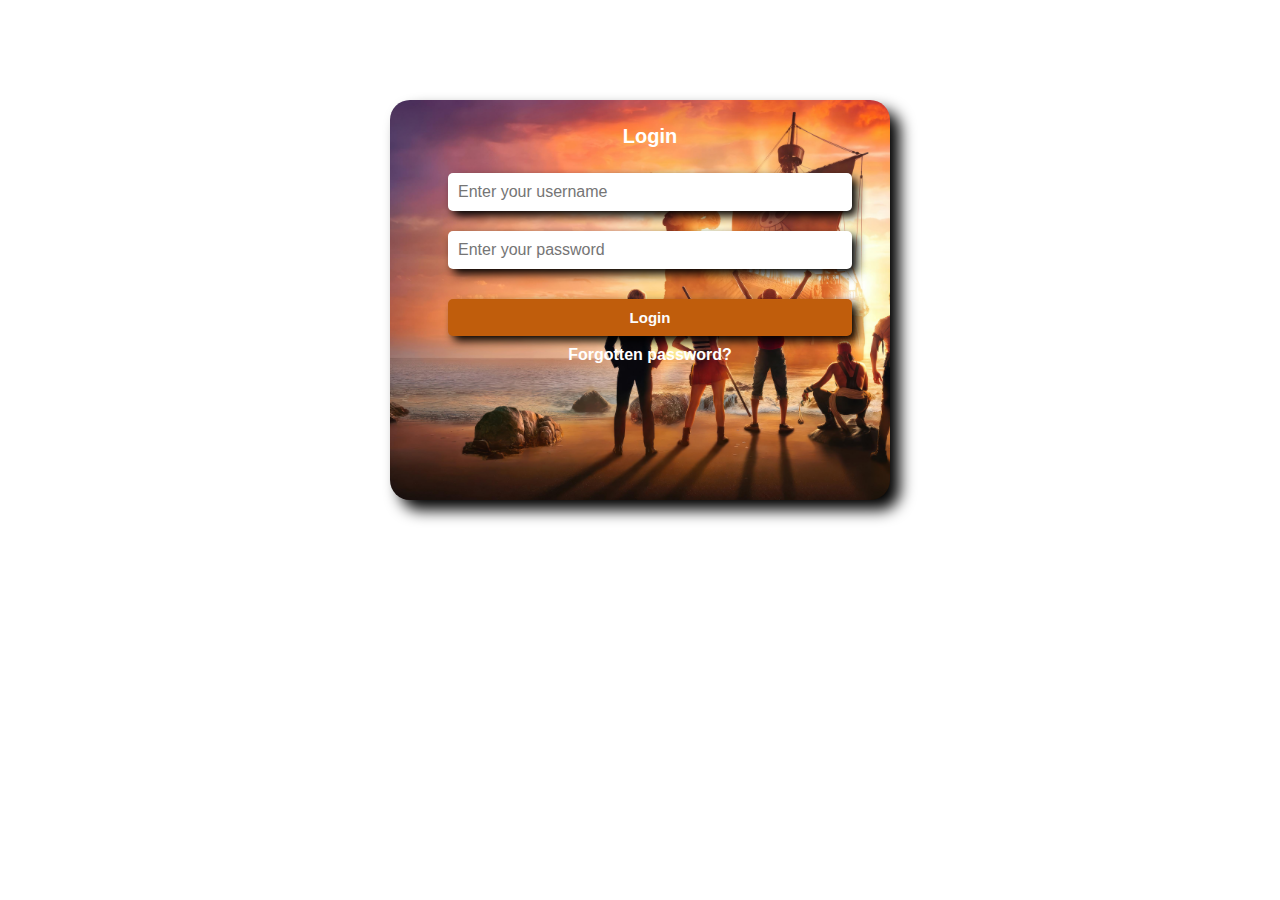
<file: index.html>
<!DOCTYPE html>
<html lang="en">
<head>
    <meta charset="UTF-8">
    <meta name="viewport" content="width=device-width, initial-scale=1.0">
    <title>LogIn</title>
    <link rel="stylesheet" href="css/login.css">
</head>
<body>

    <div class="login">
        <div class="textlogin">
                <label>Login</label>
            </div>
        <div class="input-group">
            <input type="text" id="username"placeholder="Enter your username">
        </div>

        <div class="input-group">
        <input type="password" id="password" placeholder="Enter your password">
        </div>


        <div class="login-button">
          <a href = "main.html" target="_blank" ><button type="submit">Login</button>
            </a>
        </div>
    
    <a href="forgotten.html" target="_blank">Forgotten password?</a>
    </div>

    

</body>
</html>
</file>
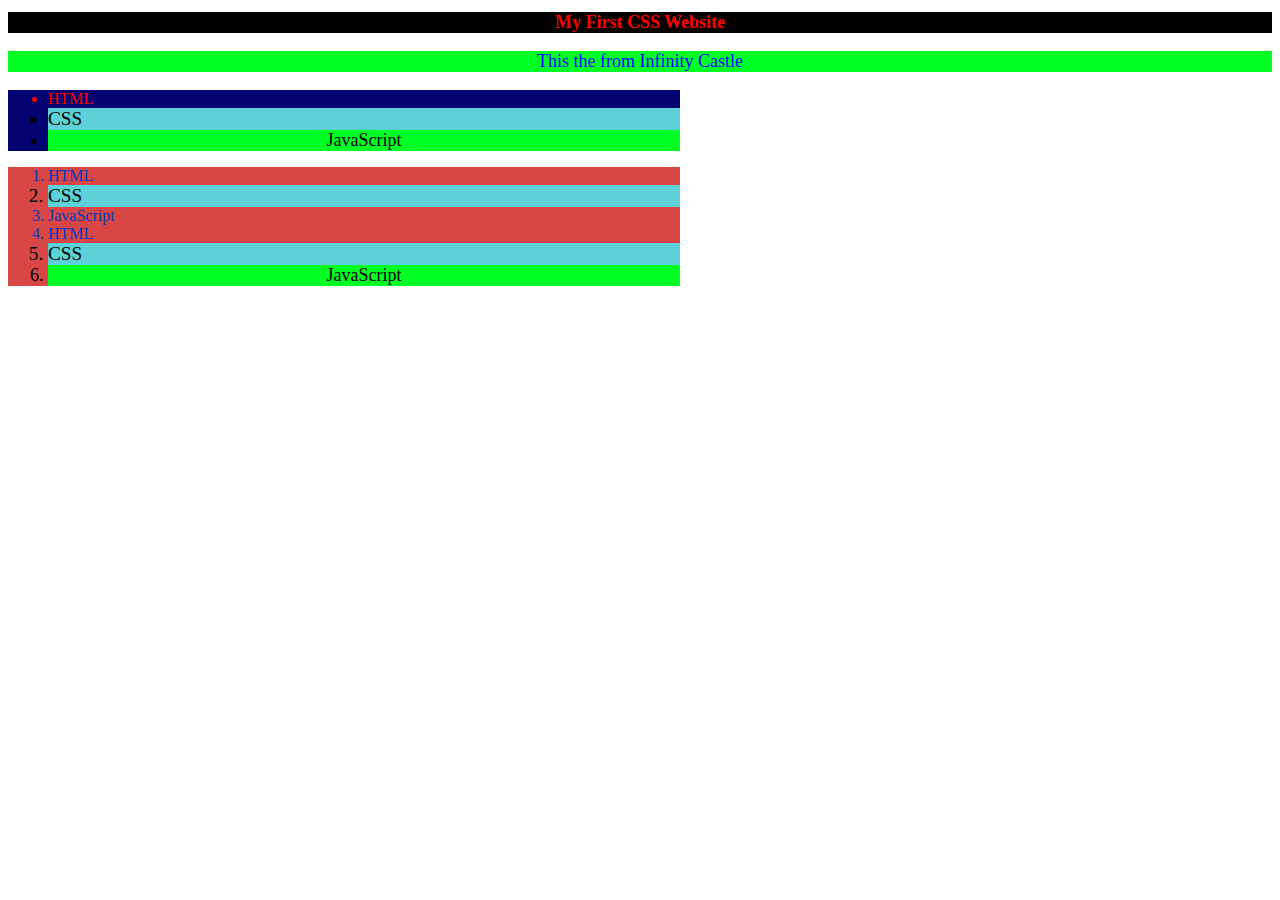
<file: css.html>
<!DOCTYPE html>
<html lang="en">
<head>
    <meta charset="UTF-8">
    <meta name="viewport" content="width=device-width, initial-scale=1.0">
    <title>My First Website</title>
    <style>
        ul {
            color: red;
            width: 50%;
            height: 50%;
            background-color: rgb(3, 3, 114);
        }
        ol {
            color: rgb(8, 56, 189);
            background-color: #d84646;
            width: 50% ;
        }
        #high {
            background-color: rgb(93, 208, 216);
            color: #000;
            font-size: larger;
        }
        .bdms {
            background-color: rgb(0, 255, 34);
            color: #000;
            font-size: large;
            text-align: center;
            
        }
    
    </style>
</head>
<body>
    <h1 style="color: red; background-color: black;" class="bdms">My First CSS Website</h1>
    <p style="color: blue;" class="bdms">This the from Infinity Castle</p>
    <ul>
        <li>HTML</li>
        <li id="high">CSS</li>
        <li class="bdms">JavaScript</li>
    </ul>
    <ol>
        <li>HTML</li>
        <li id="high">CSS</li>
        <li>JavaScript</li>
        <li>HTML</li>
        <li id="high">CSS</li>
        <li class="bdms">JavaScript</li>
</body>
</html>
</file>
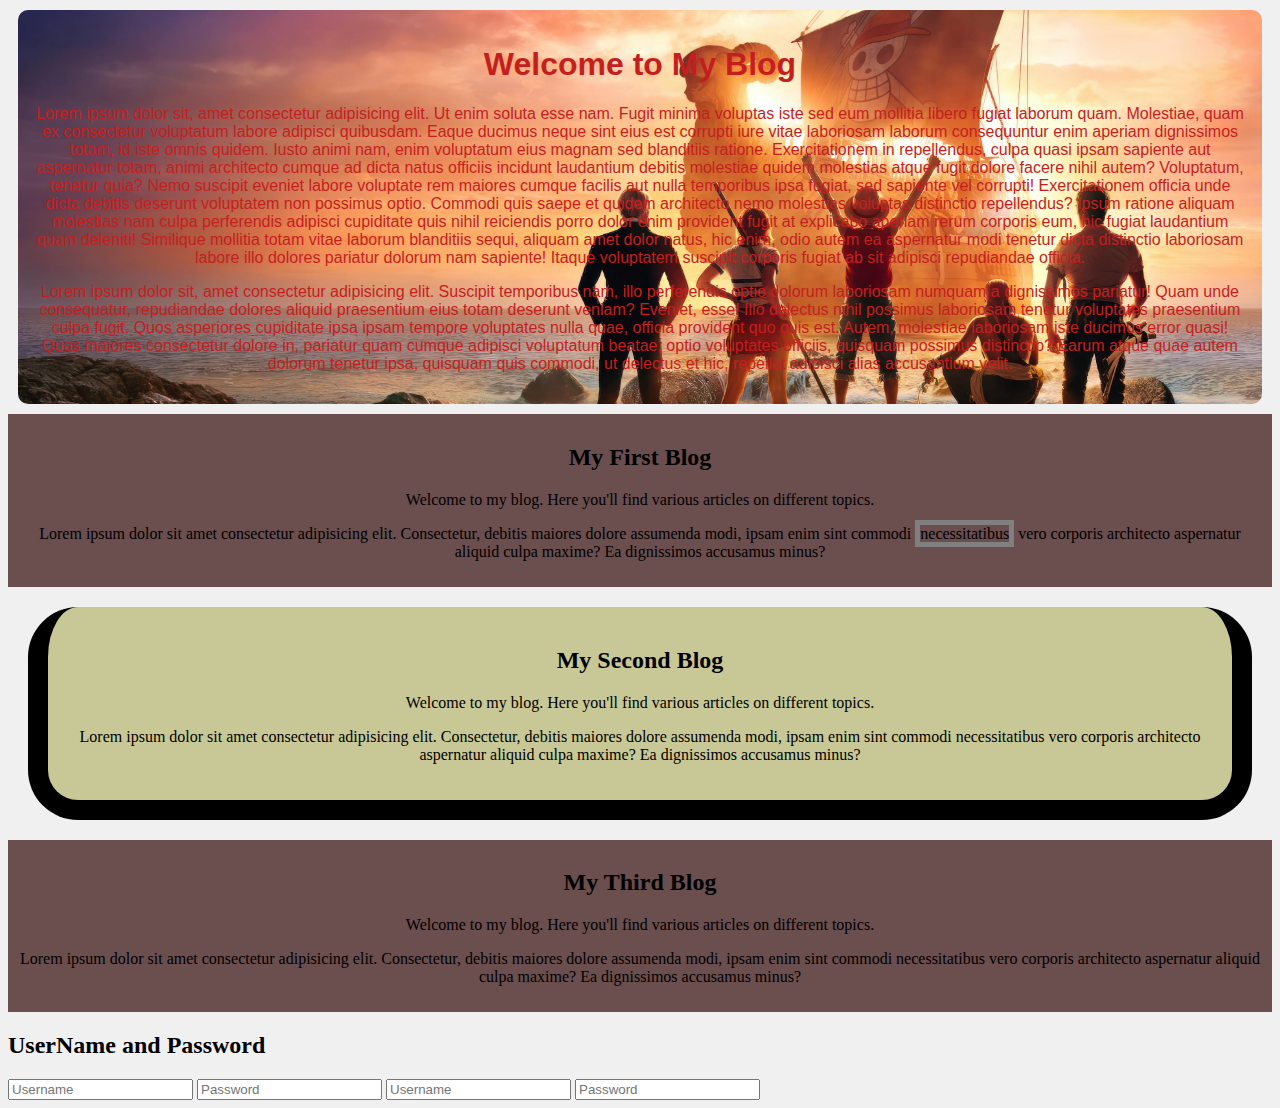
<file: external.html>
<!DOCTYPE html>
<html lang="en">
<head>
    <meta charset="UTF-8">
    <meta name="viewport" content="width=device-width, initial-scale=1.0">
    <title>External</title>
    <link rel="stylesheet" href="css/style.css">
    <style></style>
</head>
<header class="header">
    <h1>Welcome to My Blog</h1>
    <p>Lorem ipsum dolor sit, amet consectetur adipisicing elit. Ut enim soluta esse nam. Fugit minima voluptas iste sed eum mollitia libero fugiat laborum quam. Molestiae, quam ex consectetur voluptatum labore adipisci quibusdam. Eaque ducimus neque sint eius est corrupti iure vitae laboriosam laborum consequuntur enim aperiam dignissimos totam, id iste omnis quidem. Iusto animi nam, enim voluptatum eius magnam sed blanditiis ratione. Exercitationem in repellendus, culpa quasi ipsam sapiente aut aspernatur totam, animi architecto cumque ad dicta natus officiis incidunt laudantium debitis molestiae quidem molestias atque fugit dolore facere nihil autem? Voluptatum, tenetur quia? Nemo suscipit eveniet labore voluptate rem maiores cumque facilis aut nulla temporibus ipsa fugiat, sed sapiente vel corrupti! Exercitationem officia unde dicta debitis deserunt voluptatem non possimus optio. Commodi quis saepe et quidem architecto nemo molestias voluptas distinctio repellendus? Ipsum ratione aliquam molestias nam culpa perferendis adipisci cupiditate quis nihil reiciendis porro dolor enim provident fugit at explicabo aperiam rerum corporis eum, hic fugiat laudantium quam deleniti! Similique mollitia totam vitae laborum blanditiis sequi, aliquam amet dolor natus, hic enim, odio autem ea aspernatur modi tenetur dicta distinctio laboriosam labore illo dolores pariatur dolorum nam sapiente! Itaque voluptatem suscipit corporis fugiat ab sit adipisci repudiandae officia.</p>
    <p>Lorem ipsum dolor sit, amet consectetur adipisicing elit. Suscipit temporibus nam, illo perferendis optio dolorum laboriosam numquam a dignissimos pariatur! Quam unde consequatur, repudiandae dolores aliquid praesentium eius totam deserunt veniam? Eveniet, esse! Illo delectus nihil possimus laboriosam tenetur voluptates praesentium culpa fugit. Quos asperiores cupiditate ipsa ipsam tempore voluptates nulla quae, officia provident quo quis est. Autem, molestiae laboriosam iste ducimus error quasi! Quas maiores consectetur dolore in, pariatur quam cumque adipisci voluptatum beatae, optio voluptates officiis, quisquam possimus distinctio? Earum atque quae autem dolorum tenetur ipsa, quisquam quis commodi, ut delectus et hic, repellat adipisci alias accusantium velit.
    </p>
</header>
<body>
        <div class="factos">
        <h2>My First Blog</h2>
        <p>Welcome to my blog. Here you'll find various articles on different topics.</p>
        <p>Lorem ipsum dolor sit amet consectetur adipisicing elit. Consectetur, debitis maiores dolore assumenda modi, ipsam enim sint commodi 
            <span id="minimalist">necessitatibus</span>  vero corporis architecto aspernatur aliquid culpa maxime? Ea dignissimos accusamus minus?</p>
    </div>
    <div id="Second" class="factos">
        <h2>My Second Blog</h2>
        <p>Welcome to my blog. Here you'll find various articles on different topics.</p>
        <p>Lorem ipsum dolor sit amet consectetur adipisicing elit. Consectetur, debitis maiores dolore assumenda modi, ipsam enim sint commodi necessitatibus vero corporis architecto aspernatur aliquid culpa maxime? Ea dignissimos accusamus minus?</p>
    </div>
    <div class="factos">
        <h2>My Third Blog</h2>
        <p>Welcome to my blog. Here you'll find various articles on different topics.</p>
        <p>Lorem ipsum dolor sit amet consectetur adipisicing elit. Consectetur, debitis maiores dolore assumenda modi, ipsam enim sint commodi necessitatibus vero corporis architecto aspernatur aliquid culpa maxime? Ea dignissimos accusamus minus?</p>
    </div>

    <h2>UserName and Password</h2>
    <input type="text" placeholder="Username">
    <input type="password" placeholder="Password">
    <input type="text" placeholder="Username">
    <input type="password" placeholder="Password">
</body>
</html>
</file>
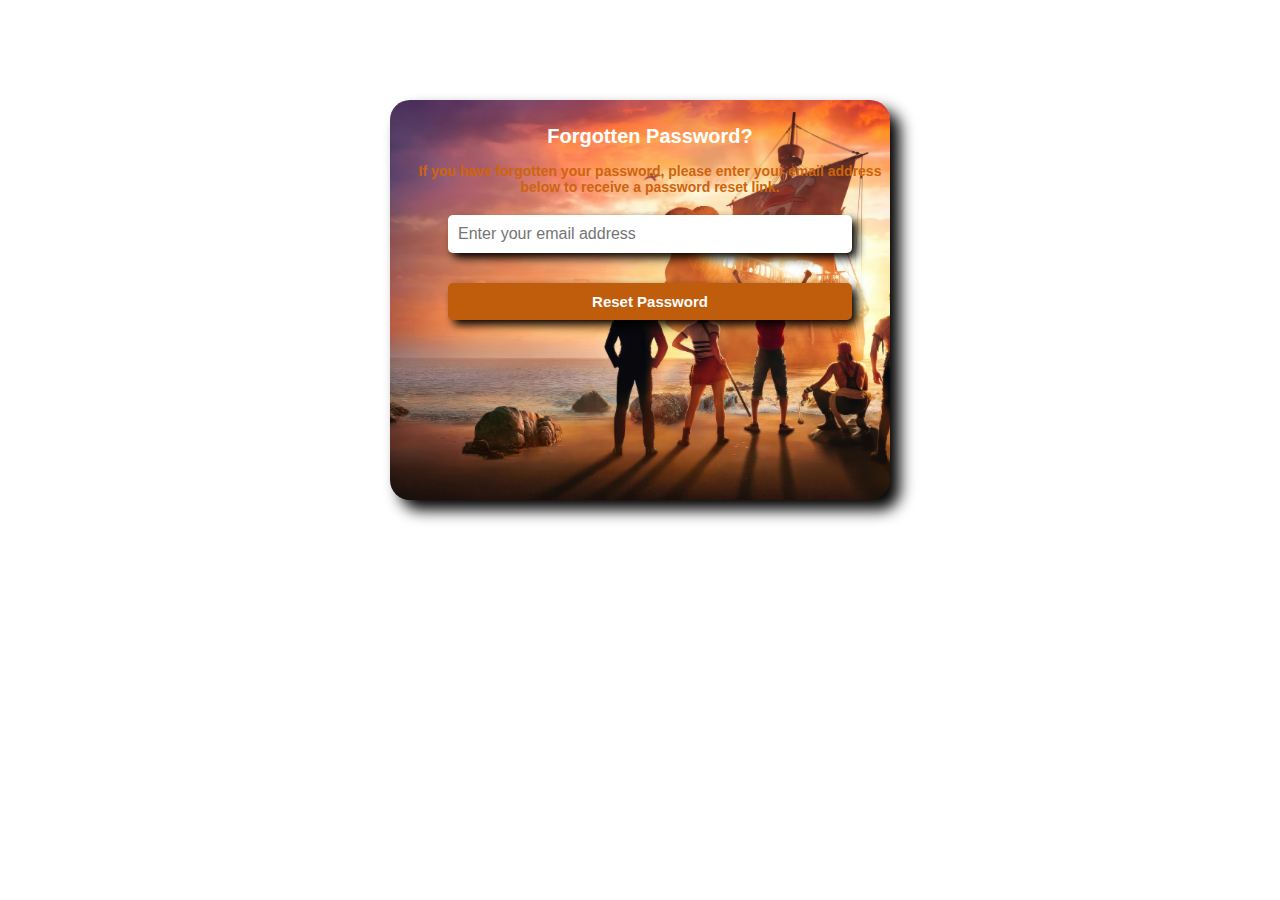
<file: forgotten.html>
<!DOCTYPE html>
<html lang="en">
<head>
    <meta charset="UTF-8">
    <meta name="viewport" content="width=device-width, initial-scale=1.0">
    <title>Forgotten</title>
    <link rel="stylesheet" href="css/forget.css">
</head>
<body>
   <div class="forgotpassword">
    <div class="textforgotten">
            <label>Forgotten Password?</label>
        </div>
        <p>If you have forgotten your password, please enter your email address below to receive a password reset link.</p>
  
        <div id="input-group">
         <input type="email" id="email" placeholder="Enter your email address">
    </div>
    <div class="reset-button">
       <a href="newpass.html" target="_blank"> <button type="submit">Reset Password</button>
        </a>
    </div>

    </div>
   
</body>
</html>
</file>
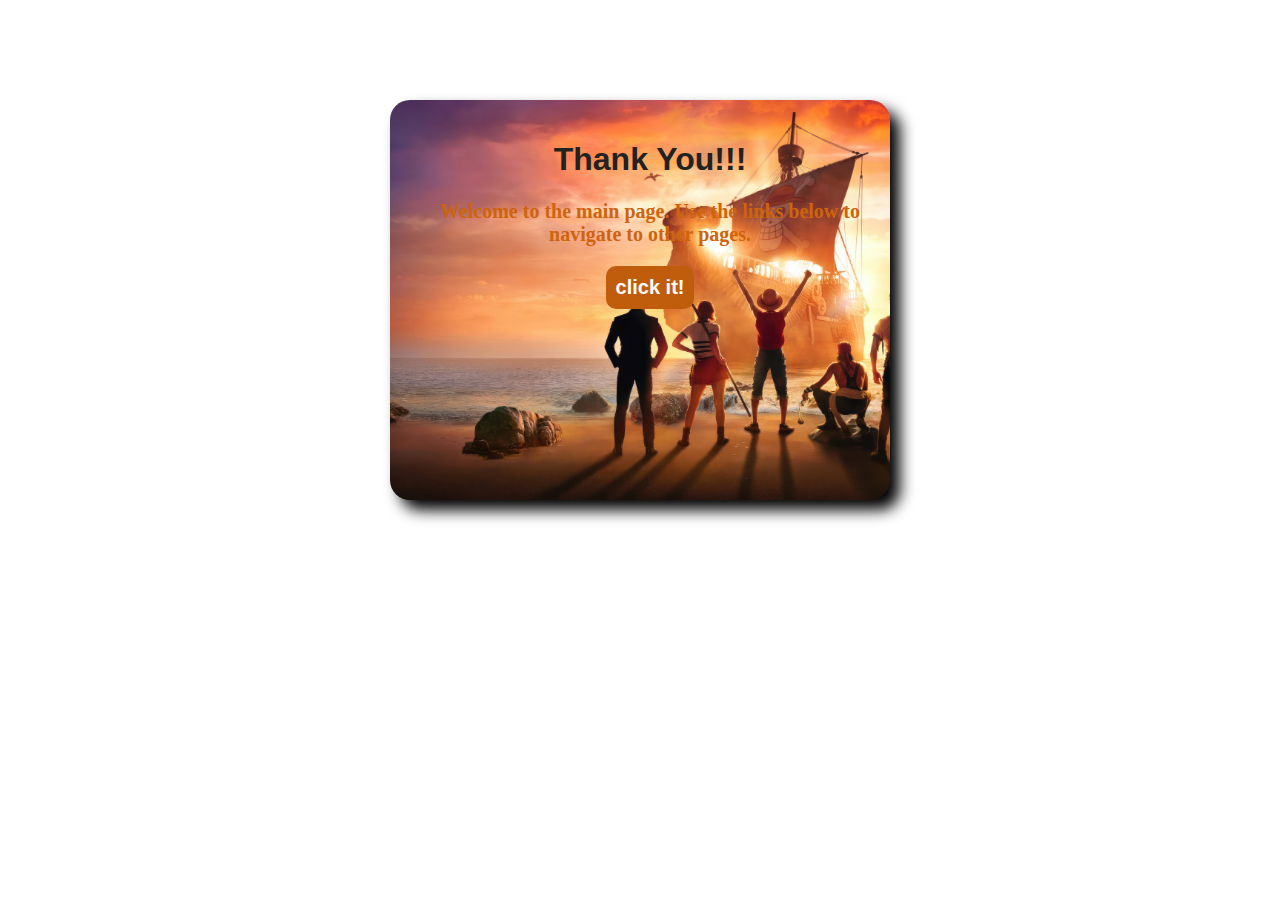
<file: main.html>
<!DOCTYPE html>
<html lang="en">
<head>
    <meta charset="UTF-8">
    <meta name="viewport" content="width=device-width, initial-scale=1.0">
    <title>Main</title>
    <link rel="stylesheet" href="css/main.css">
</head>
<body>
    <div class = main-page>
    <div class = "Main"><h1>Thank You!!!</h1></div>
    <div>
        <p>Welcome to the main page. Use the links below to navigate to other pages.</p>
    </div>
    <div>
            <a href="https://youtube.com/shorts/N6tuaoEsrNk?si=3FPjnMXS7Ngo2yRF" target="_blank"> <button>click it!</button></a>

    </div>
    
    </div>
</body>

</html>
</file>
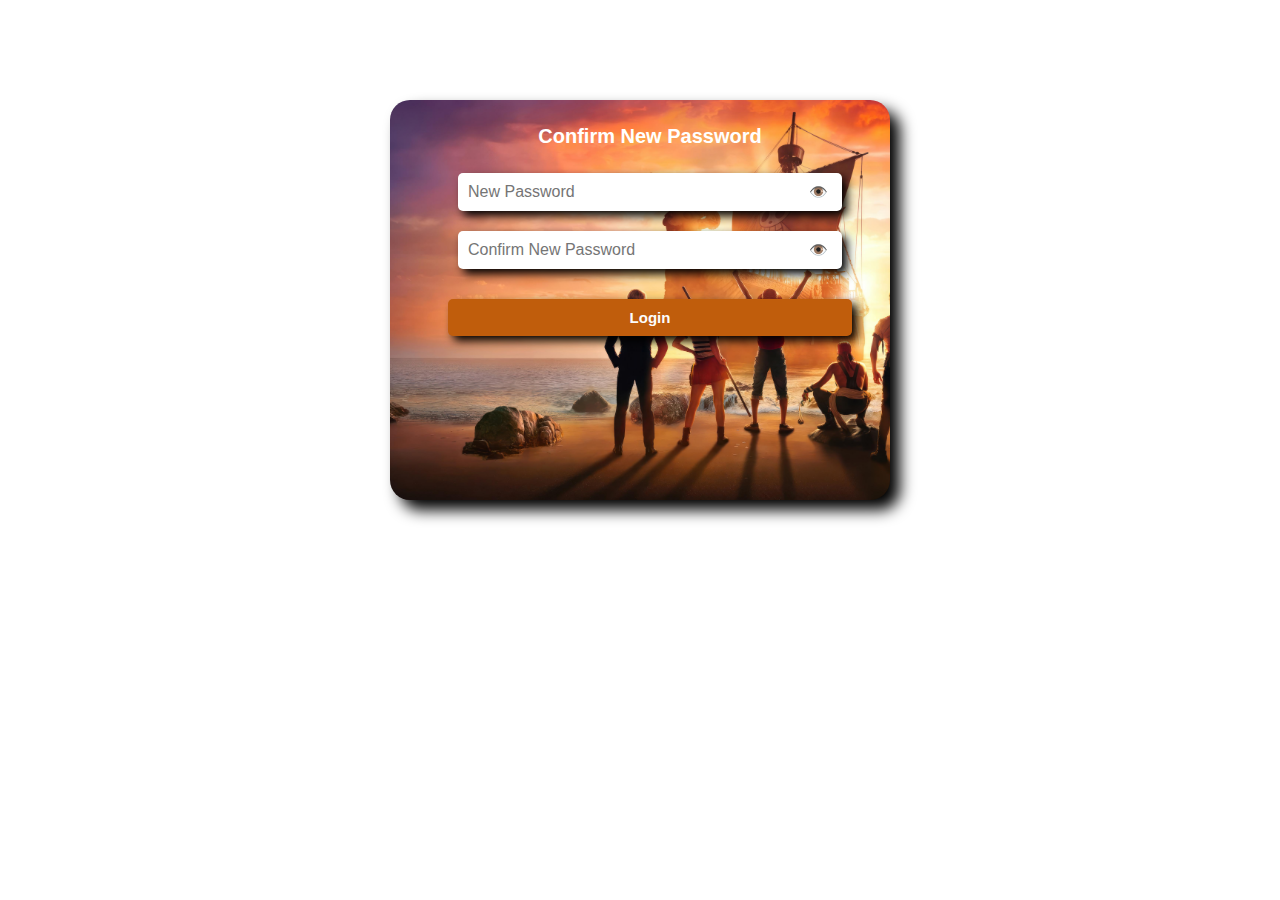
<file: newpass.html>
<!DOCTYPE html>
<html lang="en">
<head>
    <meta charset="UTF-8">
    <meta name="viewport" content="width=device-width, initial-scale=1.0">
    <title>New Password</title>
    <link rel="stylesheet" href="css/newpass.css">
</head>
<body>
    <body>

<div class="login">
  <div class="textlogin">
    <label>Confirm New Password</label>
  </div>

  <div class="input-group">
    <input type="password" id="password" placeholder="New Password">
    <button type="button" class="toggle-btn" onclick="togglePass('password', this)">👁️</button>
  </div>

  <div class="input-group">
    <input type="password" id="confirmpassword" placeholder="Confirm New Password">
    <button type="button" class="toggle-btn" onclick="togglePass('confirmpassword', this)">👁️</button>
  </div>

  <div class="login-button">
    <a href="main.html" target="_blank">
      <button type="button">Login</button>
    </a>
  </div>
</div>

<script>
  function togglePass(id, btn) {
    const input = document.getElementById(id);
    const isHidden = input.type === "password";
    input.type = isHidden ? "text" : "password";
    btn.textContent = isHidden ? "🙈" : "👁️";
  }
</script>

</body>
</html>
</file>
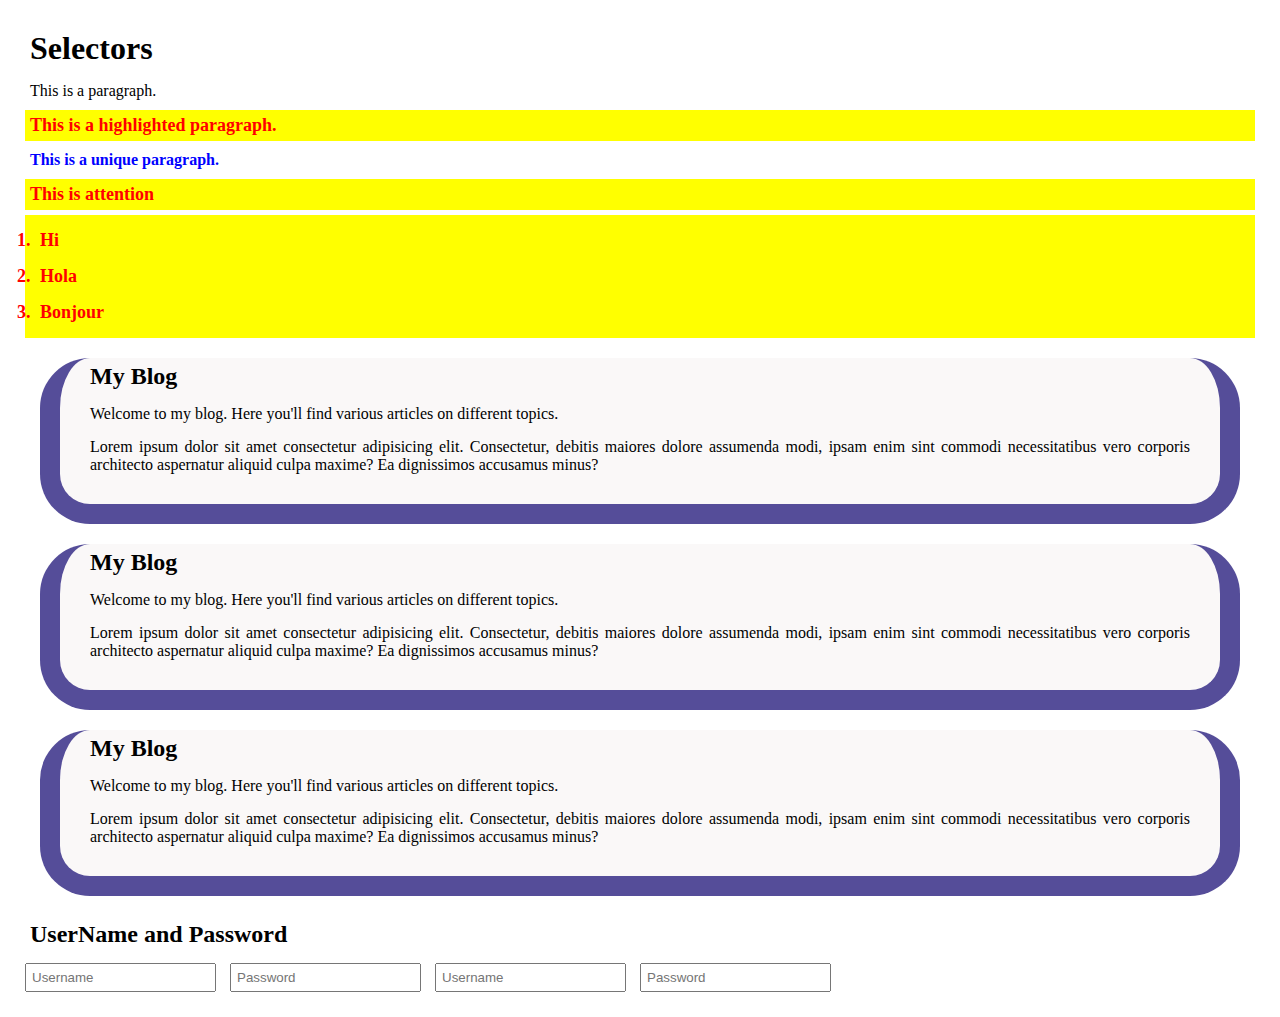
<file: selectors.html>
<!DOCTYPE html>
<html lang="en">
<head>
    <meta charset="UTF-8">
    <meta name="viewport" content="width=device-width, initial-scale=1.0">
    <title>Document</title>
    <style>
        *{
            margin: 5px;
            padding: 5px;
            box-sizing: border-box;
        }
        .highlight, .attention {
            color: red;
            font-size: large;
            font-weight: bold;
            background-color: yellow;
            
        }
        #unique{
            color: blue;
            font-weight: bold;
        }
       
        .factos {
            background-color: rgb(250, 248, 248);
            padding: 0px 20px 20px 20px;
            border-radius: 5px;
            color: #000000;
            border-radius: 50px;
             border: 20px solid rgb(85, 77, 153);
             border-top: none;
             margin: 20px;
             text-align: justify;
            
        }
        input[type="text"]{
            color: blue;
        }
        input[type="password"]{
            color: green;
        }
        
        
    </style>
</head>
<body>
    <h1>Selectors</h1>
    <p>This is a paragraph.</p>
    <p class="highlight">This is a highlighted paragraph.</p>
    <p id="unique">This is a unique paragraph.</p>
    <p class="attention"> This is attention</p>

    <ol class="highlight">
        <li> Hi</li>
        <li> Hola </li>
        <li> Bonjour </li>
    </ol>
    <div class="factos">
        <h2>My Blog</h2>
        <p>Welcome to my blog. Here you'll find various articles on different topics.</p>
        <p>Lorem ipsum dolor sit amet consectetur adipisicing elit. Consectetur, debitis maiores dolore assumenda modi, ipsam enim sint commodi necessitatibus vero corporis architecto aspernatur aliquid culpa maxime? Ea dignissimos accusamus minus?</p>
    </div>
    <div class="factos">
        <h2>My Blog</h2>
        <p>Welcome to my blog. Here you'll find various articles on different topics.</p>
        <p>Lorem ipsum dolor sit amet consectetur adipisicing elit. Consectetur, debitis maiores dolore assumenda modi, ipsam enim sint commodi necessitatibus vero corporis architecto aspernatur aliquid culpa maxime? Ea dignissimos accusamus minus?</p>
    </div>
    <div class="factos">
        <h2>My Blog</h2>
        <p>Welcome to my blog. Here you'll find various articles on different topics.</p>
        <p>Lorem ipsum dolor sit amet consectetur adipisicing elit. Consectetur, debitis maiores dolore assumenda modi, ipsam enim sint commodi necessitatibus vero corporis architecto aspernatur aliquid culpa maxime? Ea dignissimos accusamus minus?</p>
    </div>

    <h2>UserName and Password</h2>
    <input type="text" placeholder="Username">
    <input type="password" placeholder="Password">
    <input type="text" placeholder="Username">
    <input type="password" placeholder="Password">
</body>
</html>
</file>
<file: css/login.css>
.login{
    text-align: center;
    height: 400px;
    width: 500px;
    margin: 100px auto;
    background-color: rgb(110, 110, 153);
    /* box-shadow: inset 0 0 10px black; */
    box-shadow: black 10px 10px 15px;
    border-radius: 20px;
    padding: 20px;
    background-image: url('One\ Piece.jpg');
    background-size: cover;
    background-position: center;
    background-repeat: no-repeat;
    padding-right: 0px;
    box-sizing: border-box;
}
.login input[type="text"], .login input[type="password"]{
    display: block;
    margin: 20px auto;
    padding: 10px;
    width: 80%;
    border: none;
    border-radius: 5px;
    font-size: 16px;
    box-shadow: black 5px 5px 10px;
}
.textlogin{
    color: rgb(255, 255, 255);
    margin: 0px;
    font-size: 20px;
    font-family: Arial, sans-serif;
    /* background-color: rgb(138, 66, 126); */
    padding: 5px;
    border-top: none;
    font-weight: bolder;
}
.login button{
   color: rgb(252, 252, 252);
   background-color: rgb(192, 93, 12);
    margin: 10px;
    padding: 10px;
    width: 84%;
    border: none;
    font-size: 15px;
    border-radius: 5px;
    font-family: Arial, sans-serif;
    border-top: none;
    font-weight:900;
    box-shadow: black 5px 5px 10px;
    cursor: pointer;

}
a{
    text-decoration: none;
    color: rgb(255, 255, 255);
    font-family: Arial, sans-serif;
    font-weight: bold;

}
</file>
<file: css/style.css>
.factos{
    background-color: rgb(107, 78, 78);
    padding: 10px;
    text-align: center;
}
input[type="text"]{
    color: blue;
}
input[type="password"]{
    color: green;
}

#Second{
    background-color: rgb(200, 200, 150);
    margin: 20px;
    border-radius: 50px;
    padding: 20px;
    border: 20px solid black;
    border-top: none;
}
#minimalist{
    margin-top: 20px;
    border: 5px solid gray;

}
body{
    background-color: rgb(240, 240, 240);
}
.header{
    background-color: rgba(9, 15, 22, 0);
    padding: 15px;
    border-radius: 10px;
    margin: 10px   ;
    text-align: center;
    font-family: Arial, sans-serif;
    color: rgb(196, 31, 31);
    background-image: url('One\ Piece.jpg');
    background-size: cover;
    background-position: center;
    background-repeat: no-repeat;
}
</file>
<file: css/forget.css>
.forgotpassword{
    text-align: center;
    height: 400px;
    width: 500px;
    margin: 100px auto;
    background-color: rgb(110, 110, 153);
    /* box-shadow: inset 0 0 10px black; */
    box-shadow: black 10px 10px 15px;
    border-radius: 20px;
    padding: 20px;
    background-image: url('One\ Piece.jpg');
    background-size: cover;
    background-position: center;
    background-repeat: no-repeat;
    padding-right: 0px;
    box-sizing: border-box;

}
.textforgotten{
    color: rgb(255, 255, 255);
    margin: 0px;
    font-size: 20px;
    text-align: center;
    font-family: Arial, sans-serif;
    /* background-color: rgb(138, 66, 126); */
    padding: 5px;
    border-top: none;
    font-weight: bolder;
}
.forgotpassword input[type="email"]{
    display: block;
    margin: 20px  auto;
    padding: 10px;
    width: 80%;
    border: none;
    border-radius: 5px;
    font-size: 16px;
    box-shadow: black 5px 5px 10px;
}
.forgotpassword button{
   color: rgb(252, 252, 252);
   background-color: rgb(192, 93, 12);
    margin: 10px;
    padding: 10px;
    width: 84%;
    border: none;
    font-size: 15px;
    border-radius: 5px;
    font-family: Arial, sans-serif;
    border-top: none;
    font-weight:900;
    box-shadow: black 5px 5px 10px;
    cursor: pointer;

}
p{
    font-family: Arial, sans-serif;
    font-size: 14px;
    color: rgb(206, 100, 13);
    font-weight: bold;
    text-align: center;
    margin-top: 10px;}
</file>
<file: css/main.css>
.Main{
    text-align: center;
    font-family: Arial, sans-serif;
    color: rgb(34, 34, 34);
}
.main-page{
    text-align: center;
    height: 400px;
    width: 500px;
    margin: 100px auto;
    background-color: rgb(110, 110, 153);
    /* box-shadow: inset 0 0 10px black; */
    box-shadow: black 10px 10px 15px;
    border-radius: 20px;
    padding: 20px;
    background-image: url('One\ Piece.jpg');
    background-size: cover;
    background-position: center;
    background-repeat: no-repeat;
    padding-right: 0px;
    box-sizing: border-box;
}
.main-page p{
color: rgb(206, 100, 13);    
font-size: 20px;
    font-weight: bold;
}
.main-page a button{
    font-size: 20px;
    font-weight: bold;
    padding: 10px;
    border-radius: 10px;
    border: none;
    cursor: pointer;
   color: rgb(252, 252, 252);
   background-color: rgb(192, 93, 12);
}
</file>
<file: css/newpass.css>
.login{
    text-align: center;
    height: 400px;
    width: 500px;
    margin: 100px auto;
    background-color: rgb(110, 110, 153);
    /* box-shadow: inset 0 0 10px black; */
    box-shadow: black 10px 10px 15px;
    border-radius: 20px;
    padding: 20px;
    background-image: url('One\ Piece.jpg');
    background-size: cover;
    background-position: center;
    background-repeat: no-repeat;
    padding-right: 0px;
    box-sizing: border-box;
}
.login input[type="text"], .login input[type="password"]{
    display: block;
    margin: 20px auto;
    padding: 10px;
    width: 80%;
    border: none;
    border-radius: 5px;
    font-size: 16px;
    box-shadow: black 5px 5px 10px;
}
.textlogin{
    color: rgb(255, 255, 255);
    margin: 0px;
    font-size: 20px;
    font-family: Arial, sans-serif;
    /* background-color: rgb(138, 66, 126); */
    padding: 5px;
    border-top: none;
    font-weight: bolder;
}
.login button{
   color: rgb(252, 252, 252);
   background-color: rgb(192, 93, 12);
    margin: 10px;
    padding: 10px;
    width: 84%;
    border: none;
    font-size: 15px;
    border-radius: 5px;
    font-family: Arial, sans-serif;
    border-top: none;
    font-weight:900;
    box-shadow: black 5px 5px 10px;
    cursor: pointer;

}
a{
    text-decoration: none;
    color: rgb(255, 255, 255);
    font-family: Arial, sans-serif;
    font-weight: bold;

}
/* Eye inside the password input (FIXED) */
.input-group{
  position: relative;
  width: 80%;
  margin: 20px auto;
}

/* Override your .login input rule */
.input-group input[type="password"],
.input-group input[type="text"]{
  width: 100% !important;
  margin: 0 !important;
  padding-right: 45px !important;  /* space for eye */
  box-sizing: border-box;
}

/* Eye button */
.toggle-btn{
  position: absolute;
  right: 14px;
  top: 50%;
  transform: translateY(-50%);
  background: transparent !important;
  border: none !important;
  width: auto !important;
  padding: 0 !important;
  margin: 0 !important;
  box-shadow: none !important;
  cursor: pointer;
  font-size: 18px;
  z-index: 10;
}
</file>
